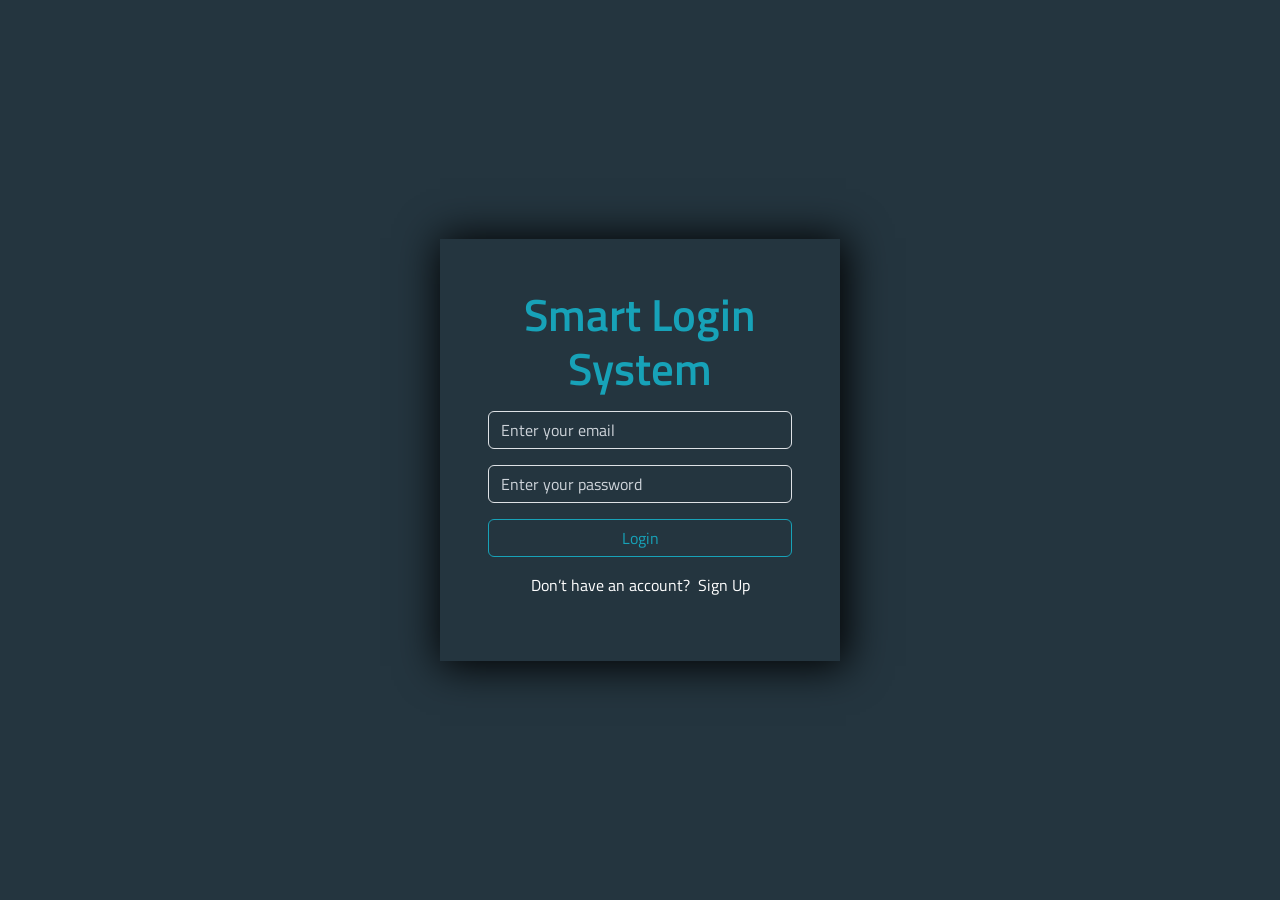
<file: index.html>
<!DOCTYPE html>
<html lang="en">
  <head>
    <meta charset="UTF-8" />
    <meta name="viewport" content="width=device-width, initial-scale=1.0" />
    <title>Login System</title>

    <link
      rel="stylesheet"
      href="https://cdnjs.cloudflare.com/ajax/libs/font-awesome/6.7.1/css/all.min.css"
    />
    <link
      rel="stylesheet"
      href="https://cdn.jsdelivr.net/npm/bootstrap@5.3.3/dist/css/bootstrap.min.css"
    />
    <link rel="stylesheet" href="./main.css" />
  </head>
  <body>
    <div class="d-flex justify-content-center align-items-center login">
      <form id="loginForm" class="p-5 text-center">
        <h1 class="mb-3">Smart Login System</h1>
        <div class="mb-3">
          <input
            type="email"
            class="form-control bg-transparent text-white"
            id="userEmail"
            placeholder="Enter your email"
          />
        </div>
        <div class="mb-3">
          <input
            type="password"
            class="form-control bg-transparent text-white"
            id="usePassword"
            placeholder="Enter your password"
          />
        </div>

        <p id="failedMsg" class="emptyInputsMsg text-danger d-none"></p>

        <button type="submit" role="button" class="btn w-100 mb-3">
          Login
        </button>
        <p class="text-white">
          Don’t have an account?
          <a
            id="loginBtn"
            href="./pages/signUp.html"
            class="text-decoration-none text-white ms-1"
            >Sign Up</a
          >
        </p>
      </form>
    </div>

    <script src="./js/login.js"></script>
  </body>
</html>
</file>
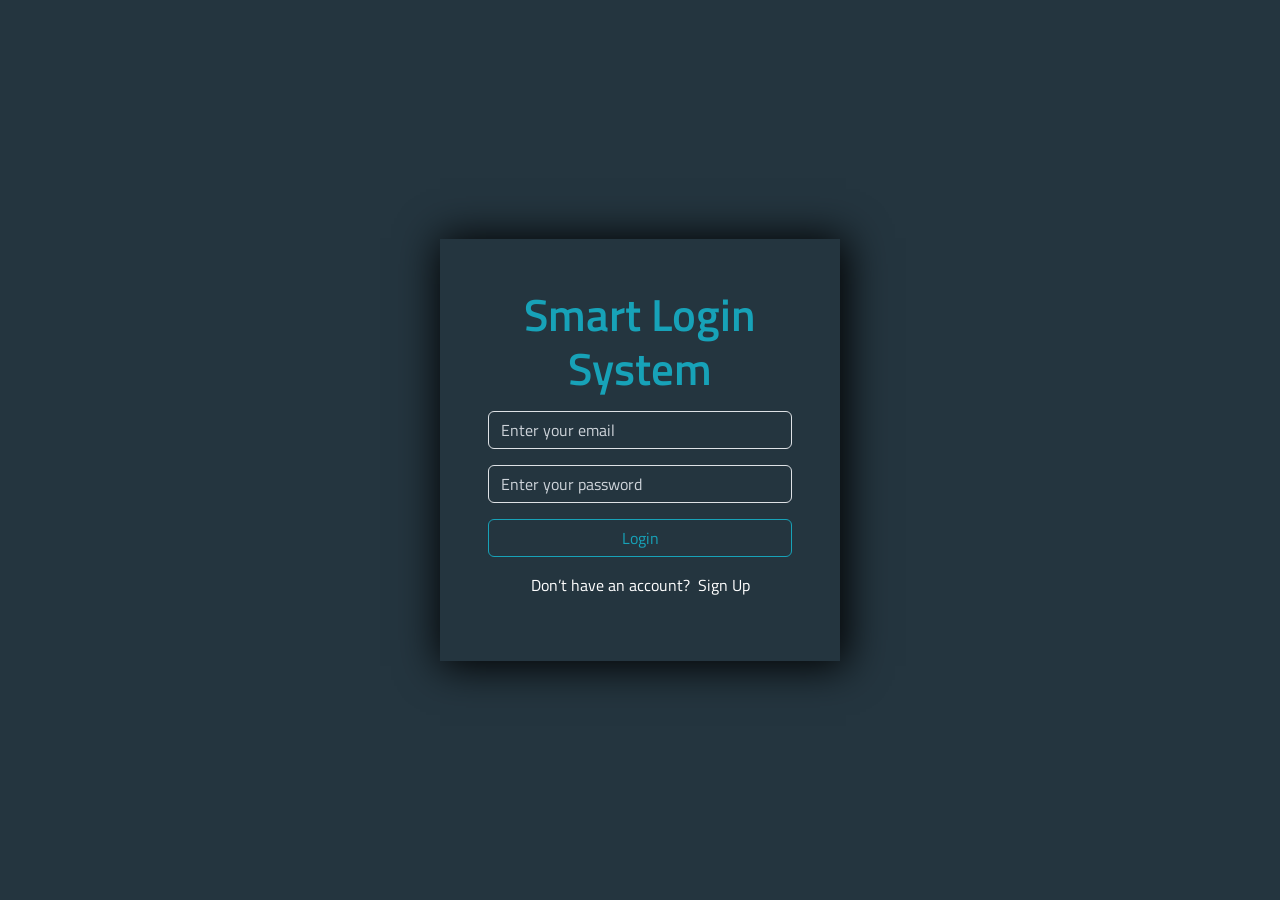
<file: pages/home.html>
<!DOCTYPE html>
<html lang="en">
  <head>
    <meta charset="UTF-8" />
    <meta name="viewport" content="width=device-width, initial-scale=1.0" />
    <title>Login System</title>

    <link
      rel="stylesheet"
      href="https://cdnjs.cloudflare.com/ajax/libs/font-awesome/6.7.1/css/all.min.css"
    />
    <link
      rel="stylesheet"
      href="https://cdn.jsdelivr.net/npm/bootstrap@5.3.3/dist/css/bootstrap.min.css"
    />
    <link rel="stylesheet" href="../main.css" />
  </head>
  <body class="d-none">
    <nav class="navbar navbar-expand-md">
      <div class="container">
        <a class="navbar-brand text-white text-uppercase" href="#"
          >Smart login</a
        >
        <button
          class="navbar-toggler border-white"
          type="button"
          data-bs-toggle="collapse"
          data-bs-target="#navbarSupportedContent"
          aria-controls="navbarSupportedContent"
          aria-expanded="false"
          aria-label="Toggle navigation"
        >
          <i class="fa-solid fa-bars text-white"></i>
        </button>
        <div
          class="collapse navbar-collapse flex-md-grow-0"
          id="navbarSupportedContent"
        >
          <ul class="navbar-nav mt-2 me-auto mb-2 mb-lg-0">
            <li class="nav-item">
              <button
                id="logOut"
                class="nav-link btn w-100"
                aria-current="page"
              >
                Log Out
              </button>
            </li>
          </ul>
        </div>
      </div>
    </nav>
    <div class="d-flex justify-content-center align-items-center login">
      <h1 class="home-header p-5 text-center text-capitalize"></h1>
    </div>

    <script
      src="https://cdn.jsdelivr.net/npm/bootstrap@5.3.3/dist/js/bootstrap.bundle.min.js"
      integrity="sha384-YvpcrYf0tY3lHB60NNkmXc5s9fDVZLESaAA55NDzOxhy9GkcIdslK1eN7N6jIeHz"
      crossorigin="anonymous"
    ></script>
    <script src="../js/home.js"></script>
  </body>
</html>
</file>
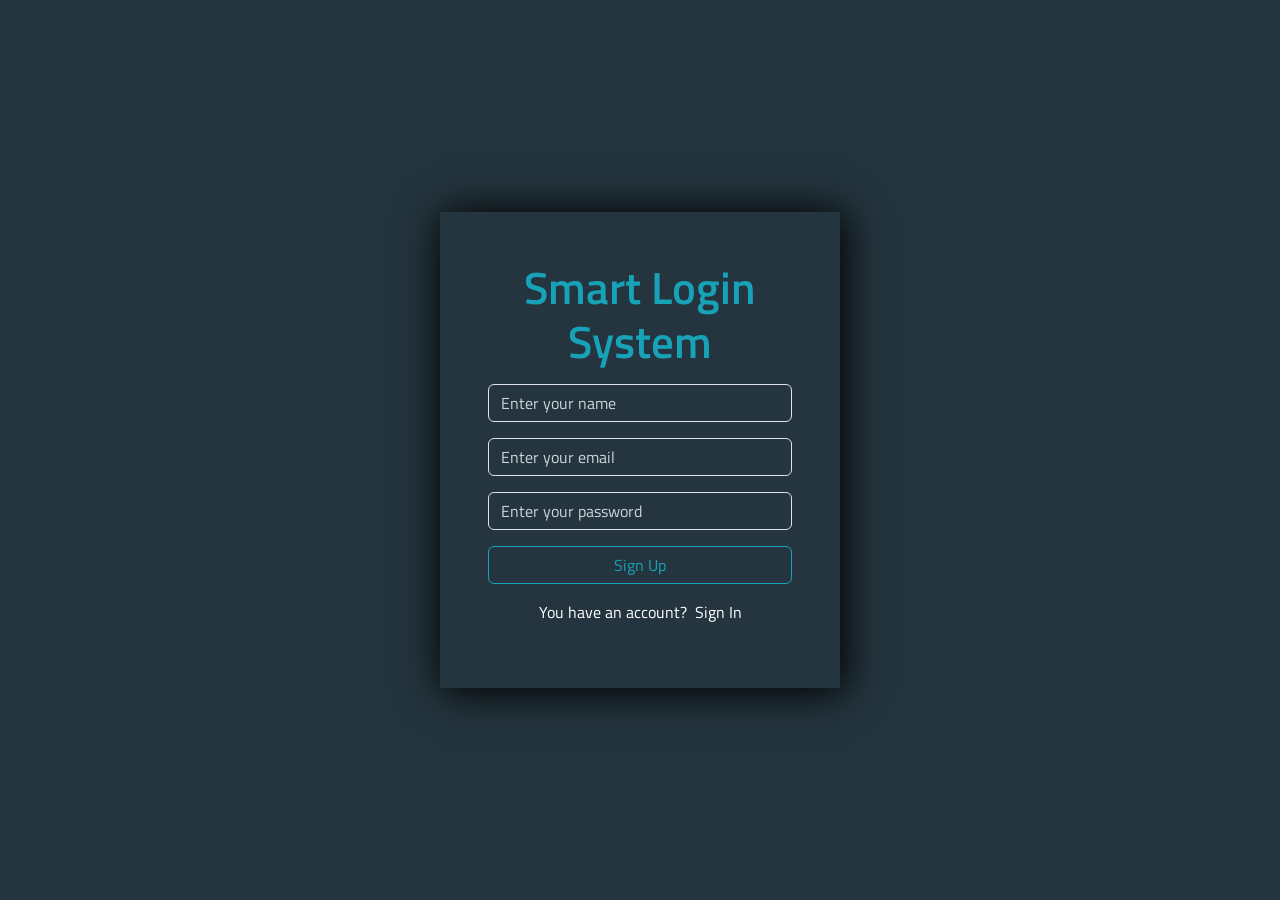
<file: pages/signUp.html>
<!DOCTYPE html>
<html lang="en">
  <head>
    <meta charset="UTF-8" />
    <meta name="viewport" content="width=device-width, initial-scale=1.0" />
    <title>Login System</title>

    <link
      rel="stylesheet"
      href="https://cdnjs.cloudflare.com/ajax/libs/font-awesome/6.7.1/css/all.min.css"
    />
    <link
      rel="stylesheet"
      href="https://cdn.jsdelivr.net/npm/bootstrap@5.3.3/dist/css/bootstrap.min.css"
    />
    <link rel="stylesheet" href="../main.css" />
  </head>
  <body>
    <div class="d-flex justify-content-center align-items-center login">
      <form class="p-5 text-center" id="signUpForm">
        <h1 class="mb-3">Smart Login System</h1>
        <div class="mb-3">
          <input
            type="text"
            class="form-control bg-transparent text-white"
            id="userName"
            placeholder="Enter your name"
          />
        </div>
        <div class="mb-3">
          <input
            type="email"
            class="form-control bg-transparent text-white"
            id="userEmail"
            placeholder="Enter your email"
          />
        </div>
        <div class="mb-3">
          <input
            type="password"
            class="form-control bg-transparent text-white"
            id="usePassword"
            placeholder="Enter your password"
          />
        </div>

        <p class="emptyInputsMsg text-danger d-none" id="failedMsg"></p>
        <p class="emptyInputsMsg text-success d-none" id="successMsg"></p>

        <button type="submit" class="btn w-100 mb-3">Sign Up</button>
        <p class="text-white">
          You have an account?
          <a href="../index.html" class="text-decoration-none text-white ms-1"
            >Sign In</a
          >
        </p>
      </form>
    </div>

    <script src="../js/signUp.js"></script>
  </body>
</html>
</file>
<file: main.css>
@import url("https://fonts.googleapis.com/css2?family=Titillium+Web:wght@400;600&display=swap");

:root {
  --loginSystem-bgColor: #24353f;
  --loginSystem-shadow: 3px 2px 40px 3px rgba(0, 0, 0, 1);
  --header-color: #17a2b8;
  --loginSystem-fontfamily: "Titillium Web", sans-serif;
}

body {
  font-family: var(--loginSystem-fontfamily);
  font-weight: 400;
}

.login {
  min-height: 100vh;
  background: var(--loginSystem-bgColor);
}

form,
.home-header {
  max-width: 400px;
  background-color: var(--loginSystem-bgColor);
  box-shadow: var(--loginSystem-shadow);
}

form h1,
.home-header {
  color: var(--header-color);
  font-weight: 600;
  font-size: 45px;
}

form .btn,
.nav-link {
  border: 1px solid var(--header-color);
  color: var(--header-color);
}

form .btn:hover,
.nav-link:hover {
  background-color: var(--header-color);
  color: white;
}

.form-control:focus {
  border-color: var(--header-color);
  box-shadow: none;
}

.login .form-control::placeholder {
  color: #ced4da;
}

/********** Home Page ****************/
.navbar {
  background-color: var(--loginSystem-bgColor);
  box-shadow: var(--loginSystem-shadow);
  color: wheat;
}

.navbar-toggler:focus {
  box-shadow: none;
}

.navbar-toggler i {
  font-size: 1.5rem;
}
</file>
